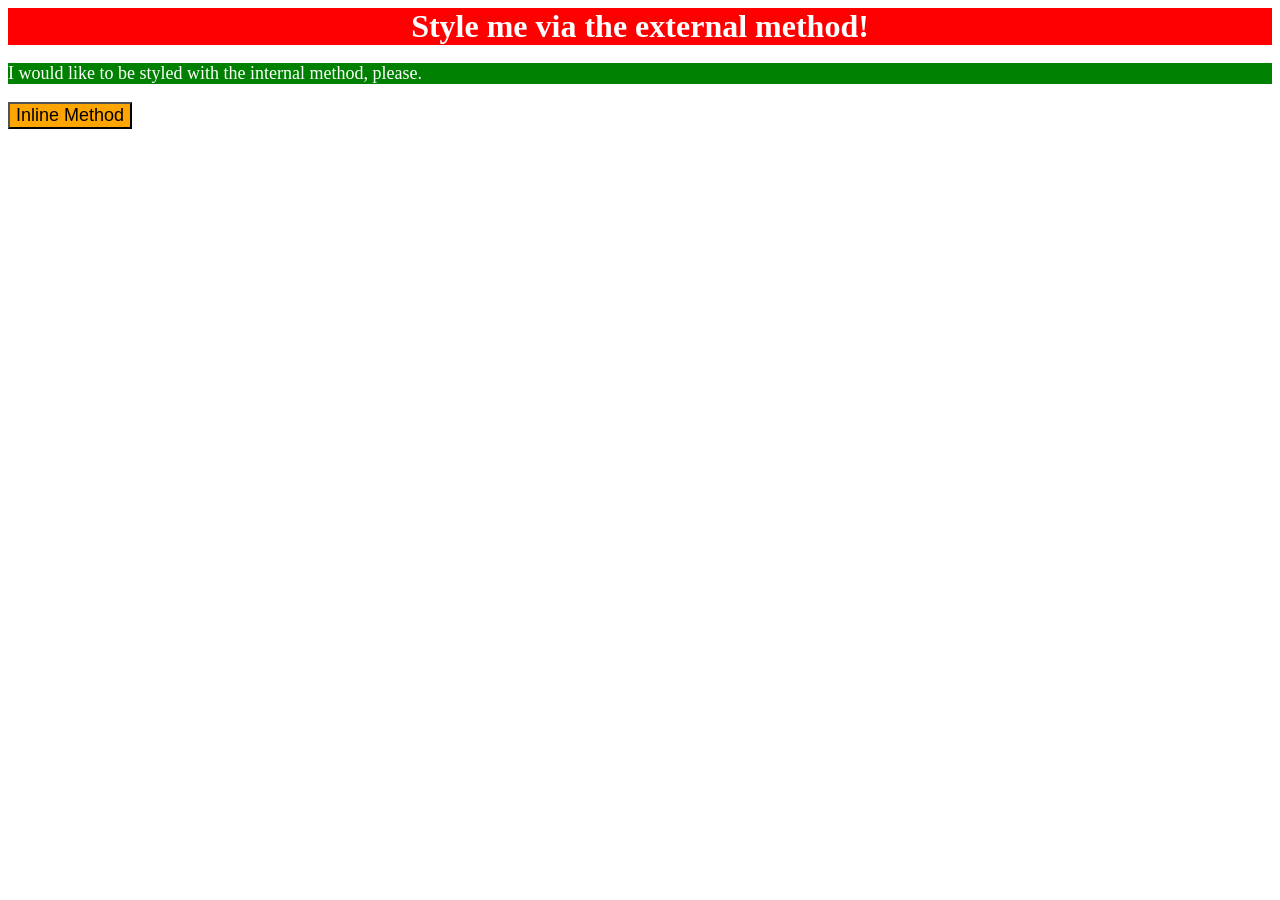
<file: foundations/01-css-methods/index.html>
<!DOCTYPE html>
<html lang="en">
  <head>
    <meta charset="UTF-8">
    <meta http-equiv="X-UA-Compatible" content="IE=edge">
    <meta name="viewport" content="width=device-width, initial-scale=1.0">
    <link rel="stylesheet" href="./styles.css">
    <title>Methods for Adding CSS</title>
    <style>
      p{
        background-color: green;
        color: white;
        font-size: 18px;
      }
    </style>
  </head>
  <body>
    <div>Style me via the external method!</div>
    <p>I would like to be styled with the internal method, please.</p>
    <button style="background-color: orange; font-size: 18px;">Inline Method</button>
  </body>
</html>
</file>
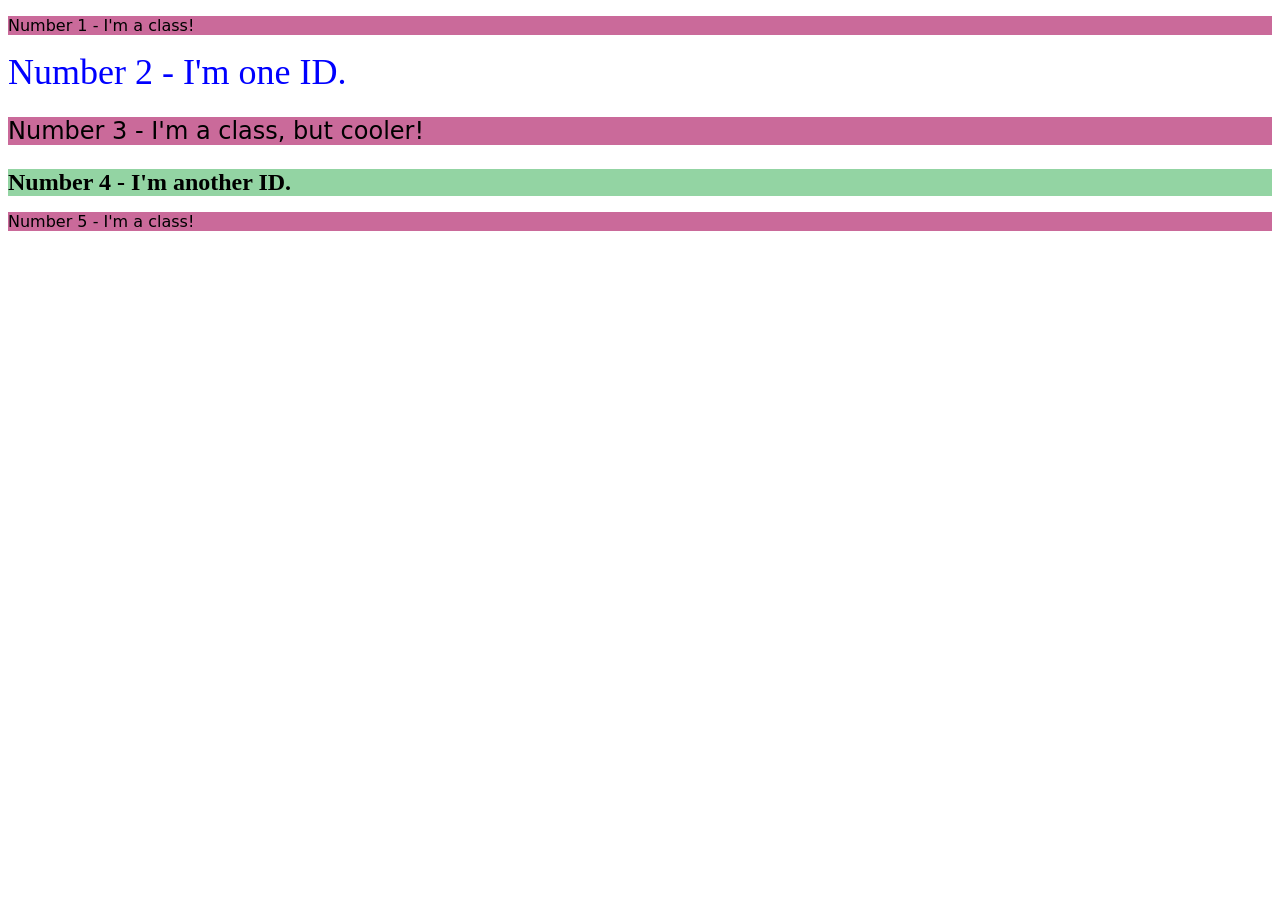
<file: foundations/02-class-id-selectors/index.html>
<!DOCTYPE html>
<html lang="en">
  <head>
    <meta charset="UTF-8">
    <meta http-equiv="X-UA-Compatible" content="IE=edge">
    <meta name="viewport" content="width=device-width, initial-scale=1.0">
    <title>Class and ID Selectors</title>
    <link rel="stylesheet" href="style.css">
  </head>
  <body>
    <p>Number 1 - I'm a class!</p>
    <div id="secele" >Number 2 - I'm one ID.</div>
    <p class="ffont">Number 3 - I'm a class, but cooler!</p>
    <div class="ffont col">Number 4 - I'm another ID.</div>
    <p>Number 5 - I'm a class!</p>
  </body>
</html>
</file>
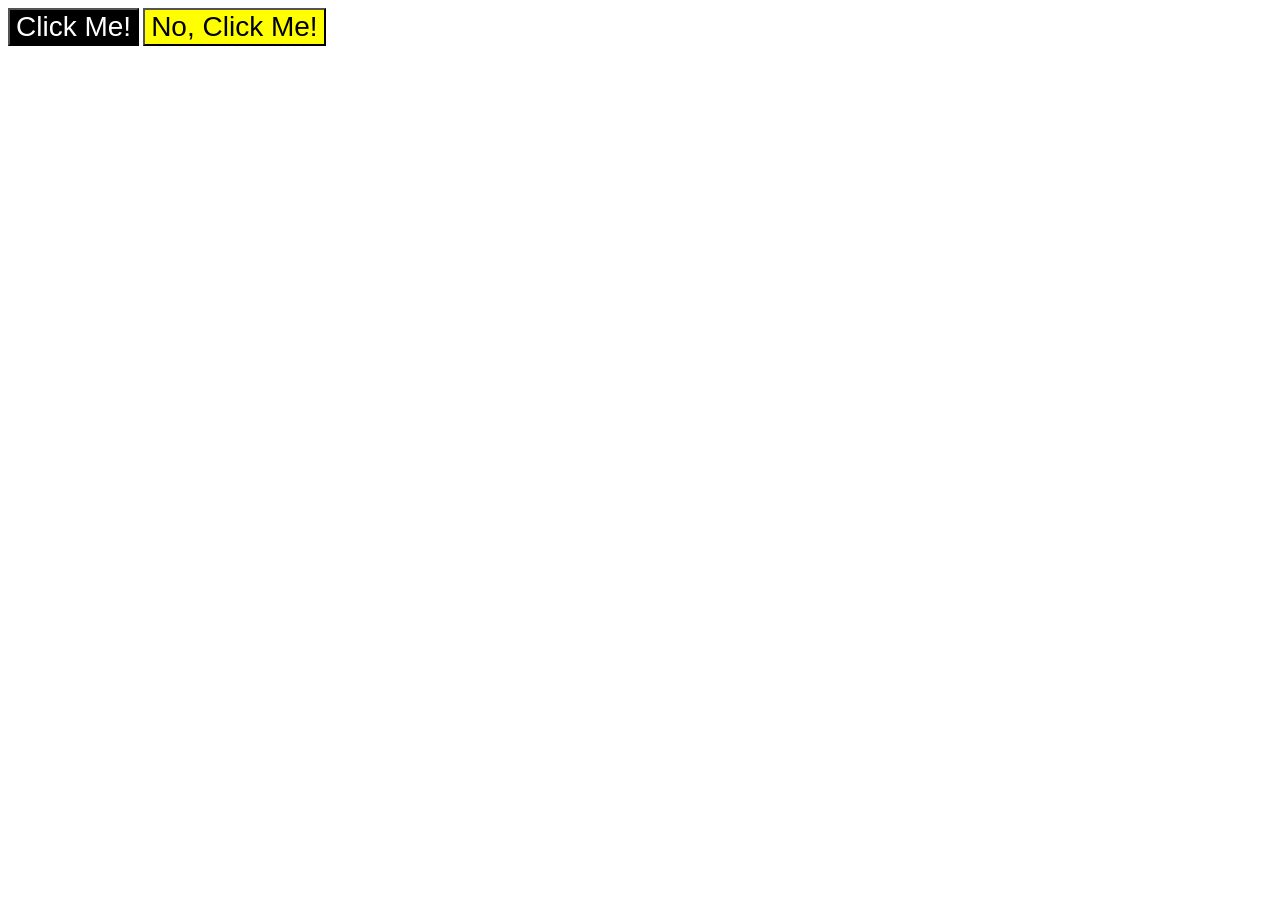
<file: foundations/03-grouping-selectors/index.html>
<!DOCTYPE html>
<html lang="en">
  <head>
    <meta charset="UTF-8">
    <meta http-equiv="X-UA-Compatible" content="IE=edge">
    <meta name="viewport" content="width=device-width, initial-scale=1.0">
    <title>Grouping Selectors</title>
    <link rel="stylesheet" href="style.css">
  </head>
  <body>
    <button class="left">Click Me!</button>
    <button class="right">No, Click Me!</button>
  </body>
</html>
</file>
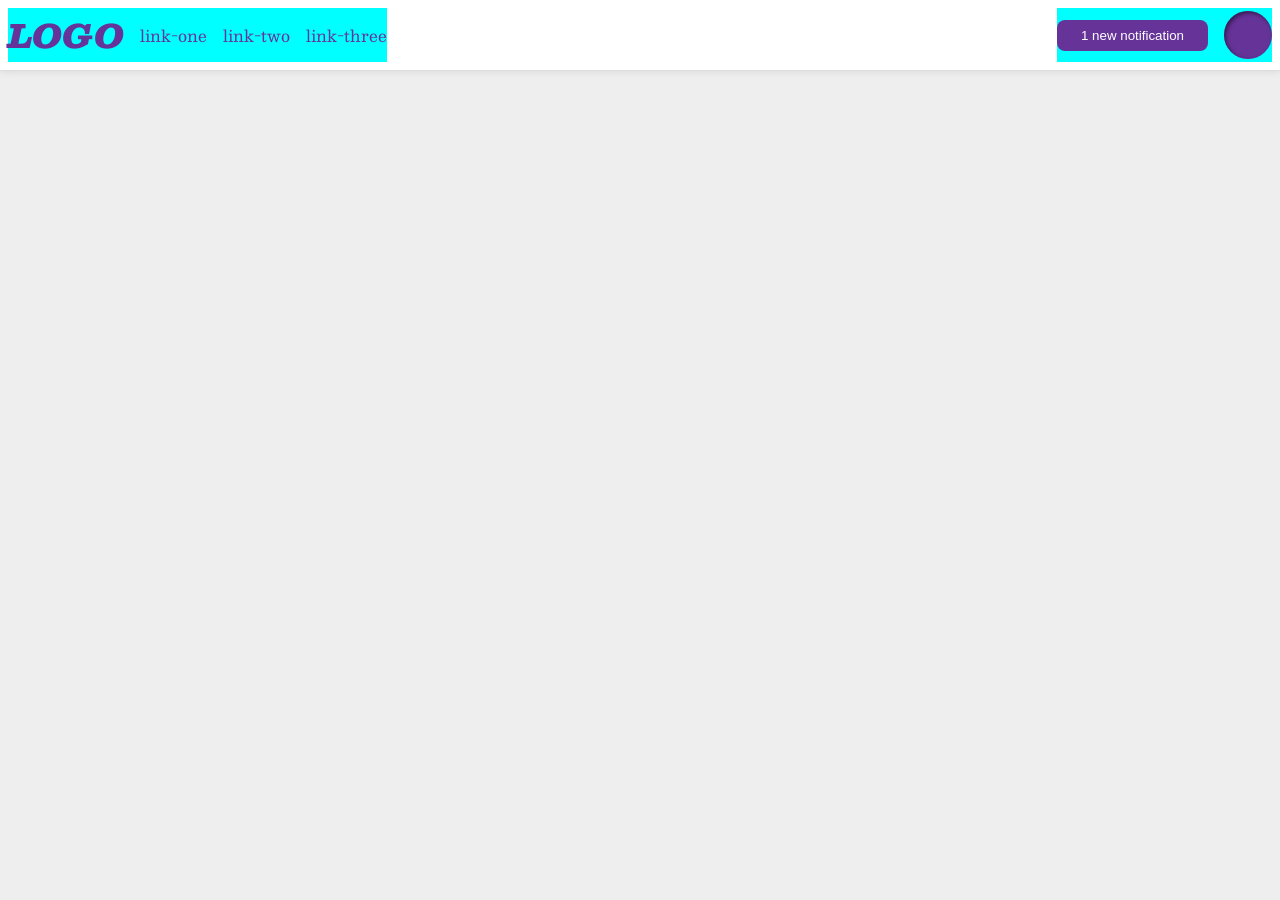
<file: foundations/flex/03-flex-header-2/index.html>
<!DOCTYPE html>
<html lang="en">
  <head>
    <meta charset="UTF-8">
    <meta http-equiv="X-UA-Compatible" content="IE=edge">
    <meta name="viewport" content="width=device-width, initial-scale=1.0">
    <title>Flex Header 2</title>
    <link rel="stylesheet" href="style.css">
  </head>
  <body>
    <div class="header">
      <div class="left">
        <div class="logo">
          LOGO
        </div>
        <ul class="links">
          <li><a href="https://google.com">link-one</a></li>
          <li><a href="https://google.com">link-two</a></li>
          <li><a href="https://google.com">link-three</a></li>
        </ul>  
      </div>
      <div class="right">
        <button class="notifications">
        1 new notification
        </button>
        <div class="profile-image"></div>
      </div> 
    </div>
  </body>
</html>
</file>
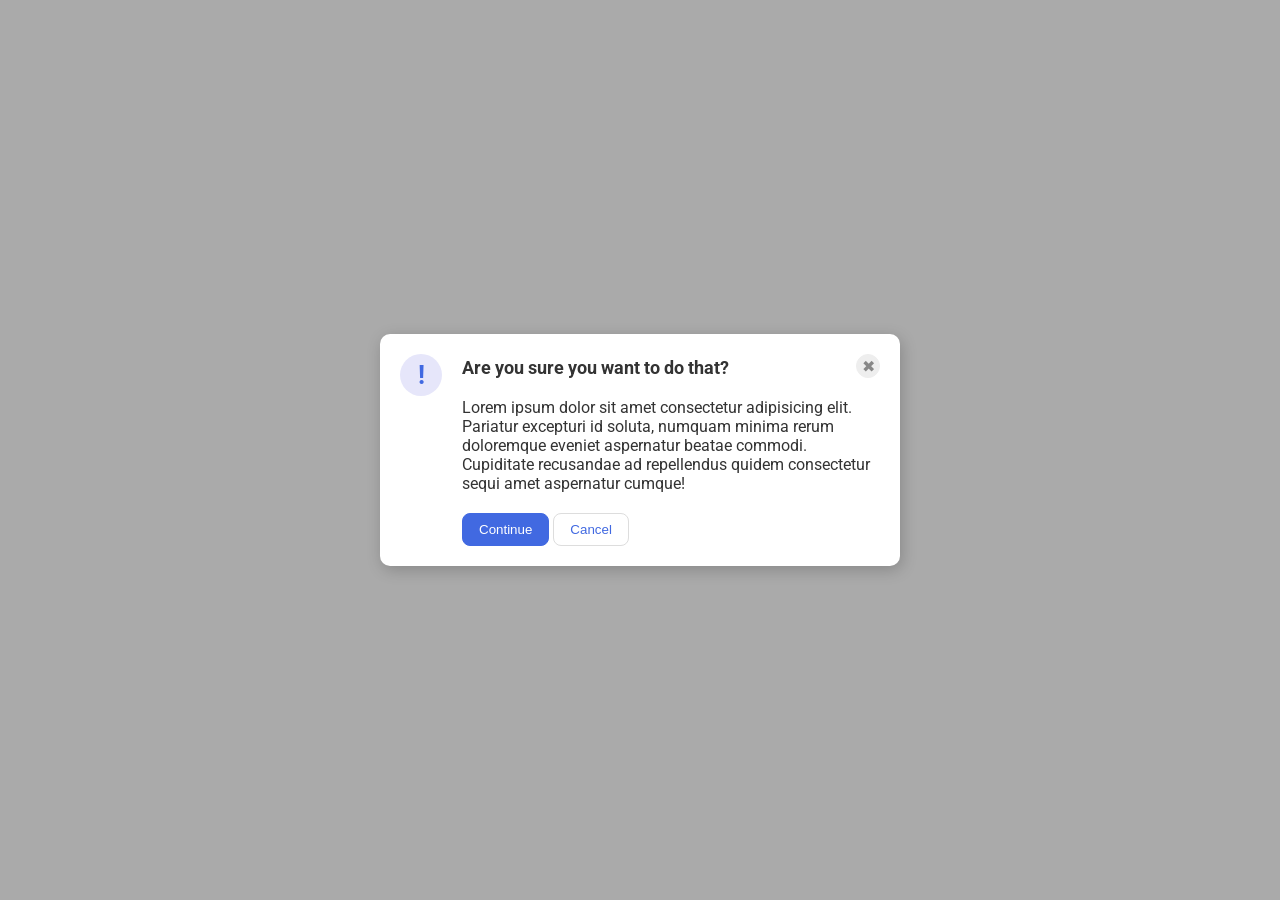
<file: foundations/flex/05-flex-modal/index.html>
<!DOCTYPE html>
<html lang="en">
  <head>
    <meta charset="UTF-8">
    <meta http-equiv="X-UA-Compatible" content="IE=edge">
    <meta name="viewport" content="width=device-width, initial-scale=1.0">
    <link rel="stylesheet" href="style.css">
    <title>Modal</title>
  </head>
  <body>
    <div class="modal">
      <div class="icon">!</div>
      <div class="upper">       
          <div class="header">
            <b>Are you sure you want to do that?</b>
            <button class="close-button">✖</button>
          </div>
        <div class="text">Lorem ipsum dolor sit amet consectetur adipisicing elit. Pariatur excepturi id soluta, numquam minima rerum doloremque eveniet aspernatur beatae commodi. Cupiditate recusandae ad repellendus quidem consectetur sequi amet aspernatur cumque!</div>
        <div class="buttns">
          <button class="continue">Continue</button>
          <button class="cancel">Cancel</button>
        </div>
      </div>
    </div>
  </body>
</html>
</file>
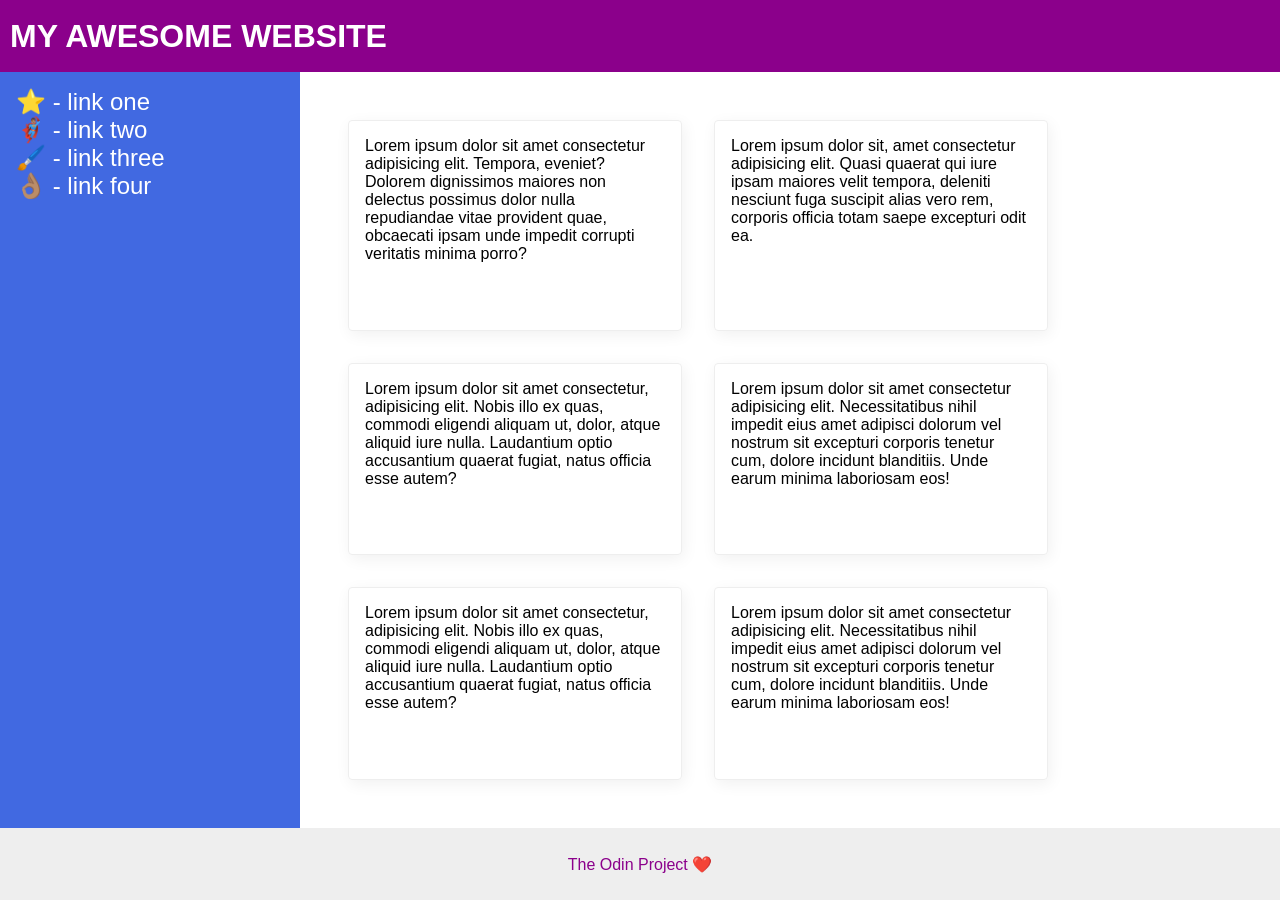
<file: foundations/flex/07-flex-layout-2/index.html>
<!DOCTYPE html>
<html lang="en">
  <head>
    <meta charset="UTF-8">
    <meta http-equiv="X-UA-Compatible" content="IE=edge">
    <meta name="viewport" content="width=device-width, initial-scale=1.0">
    <title>The Holy Grail</title>
    <link rel="stylesheet" href="style.css">
  </head>
  <body>
    <div class="header">
      MY AWESOME WEBSITE
    </div>
    <div class="content">
      <div class="sidebar">
        <ul>
          <li><a href="#">⭐ - link one</a></li>
          <li><a href="#">🦸🏽‍♂️ - link two</a></li>
          <li><a href="#">🖌️ - link three</a></li>
          <li><a href="#">👌🏽 - link four</a></li>
        </ul>
      </div>
      <div class="cards">
        <div class="card">Lorem ipsum dolor sit amet consectetur adipisicing elit. Tempora, eveniet? Dolorem dignissimos maiores non delectus possimus dolor nulla repudiandae vitae provident quae, obcaecati ipsam unde impedit corrupti veritatis minima porro?</div>
        <div class="card">Lorem ipsum dolor sit, amet consectetur adipisicing elit. Quasi quaerat qui iure ipsam maiores velit tempora, deleniti nesciunt fuga suscipit alias vero rem, corporis officia totam saepe excepturi odit ea.</div>
        <div class="card">Lorem ipsum dolor sit amet consectetur, adipisicing elit. Nobis illo ex quas, commodi eligendi aliquam ut, dolor, atque aliquid iure nulla. Laudantium optio accusantium quaerat fugiat, natus officia esse autem?</div>
        <div class="card">Lorem ipsum dolor sit amet consectetur adipisicing elit. Necessitatibus nihil impedit eius amet adipisci dolorum vel nostrum sit excepturi corporis tenetur cum, dolore incidunt blanditiis. Unde earum minima laboriosam eos!</div>
        <div class="card">Lorem ipsum dolor sit amet consectetur, adipisicing elit. Nobis illo ex quas, commodi eligendi aliquam ut, dolor, atque aliquid iure nulla. Laudantium optio accusantium quaerat fugiat, natus officia esse autem?</div>
        <div class="card">Lorem ipsum dolor sit amet consectetur adipisicing elit. Necessitatibus nihil impedit eius amet adipisci dolorum vel nostrum sit excepturi corporis tenetur cum, dolore incidunt blanditiis. Unde earum minima laboriosam eos!</div>
      </div>
    </div>
    <div class="footer">
      The Odin Project ❤️
    </div>
  </body>
</html>
</file>
<file: foundations/01-css-methods/styles.css>
div{
    background-color: red;
    color: white;
    font-size: 32px;
    text-align: center;
    font-weight: bold;
}
</file>
<file: foundations/02-class-id-selectors/style.css>
p{
    background-color: rgb(202, 106, 154);
    font-family: Verdana,"DejaVu Sans", sans-serif;
}
#secele{
    color: blue; 
    font-size: 36px;
}
.ffont{
    font-size: 24px;
}
.ffont.col{
    background-color:hsla(135, 43%, 58%, 0.705);
    font-weight: bold;
}
</file>
<file: foundations/03-grouping-selectors/style.css>
.left,.right{
    font-size: 28px;
    font-family: Helvetica,"Times New Roman",sans-serif;
}
.left{
    background-color: black;
    color: white;
}
.right{
    background-color: yellow;
    
}
</file>
<file: foundations/flex/03-flex-header-2/style.css>
/* this is some magical font-importing.  
you'll learn about it later. */
@import url('https://fonts.googleapis.com/css2?family=Besley:ital,wght@0,400;1,900&display=swap');

body {
  margin: 0;
  background: #eee;
  font-family: Besley, serif;
}

.header {
  background: white;
  border-bottom: 1px solid #ddd;
  box-shadow: 0 0 8px rgba(0,0,0,.1);
  display: flex;
  justify-content: space-between;
  padding: 8px;;
}

.profile-image {
  background: rebeccapurple;
  box-shadow: inset 2px 2px 4px rgba(0,0,0,.5);
  border-radius: 50%;
  width: 48px;
  height: 48px;
}

.logo {
  color: rebeccapurple;
  font-size: 32px;
  font-weight: 900;
  font-style: italic;
}

.left,.right{
  display: flex;
  background-color: aqua;
  align-items: center;
  gap: 16px;
}

button {
  border: none;
  border-radius: 8px;
  background: rebeccapurple;
  color: white;
  padding: 8px 24px;
}

a {
  /* this removes the line under our links */
  text-decoration: none;
  color: rebeccapurple;
}

ul {
  list-style-type: none;
  display: flex;
  margin:0;
  padding:0;
  gap: 16px;
}
</file>
<file: foundations/flex/05-flex-modal/style.css>
@import url('https://fonts.googleapis.com/css2?family=Roboto:wght@400;700&display=swap');

html, body {
  height: 100%;
}

body {
  font-family: Roboto, sans-serif;
  margin: 0;
  background: #aaa;
  color: #333;
  /* I'll give you this one for free lol */
  display: flex;
  align-items: center;
  justify-content: center;
}

.modal {
  background: white;
  width: 480px;
  border-radius: 10px;
  box-shadow: 2px 4px 16px rgba(0,0,0,.2);
  display: flex;
  padding: 20px;
  gap:20px;
}
.upper{
  display: flex;
  flex-direction: column;
  justify-content: space-between;
  gap: 20px;
}
.header{
  display: flex;
  justify-content: space-between;
  font-size: large;
  align-items: flex-end;
}

.icon {
  color: royalblue;
  font-size: 26px;
  font-weight: 700;
  background: lavender;
  width: 42px;
  height: 42px;
  border-radius: 50%;
  display: flex;
  align-items: center;
  justify-content: center;
  flex-shrink: 0;
}

.close-button {
  background: #eee;
  border-radius: 50%;
  color: #888;
  font-weight: 400;
  font-size: 16px;
  height: 24px;
  width: 24px;
  display: flex;
  align-items: center;
  justify-content: center;
  border: 1px solid #eee;
  padding: 0;
}

button {
  cursor: pointer;
  padding: 8px 16px;
  border-radius: 8px;
}

button.continue {
  background: royalblue;
  border: 1px solid royalblue;
  color: white;
}

button.cancel {
  background: white;
  border: 1px solid #ddd;
  color: royalblue;
}
</file>
<file: foundations/flex/07-flex-layout-2/style.css>
body {
  font-family: -apple-system, BlinkMacSystemFont, 'Segoe UI', Roboto, Oxygen, Ubuntu, Cantarell, 'Open Sans', 'Helvetica Neue', sans-serif;
  margin: 0;
  min-height: 100vh;
  display: flex;
  flex-direction: column;
}

.header {
  height: 72px;
  background: darkmagenta;
  color: white;
  display: flex;
  align-items: center;
  font-size: 32px;
  font-weight: 900;
  padding: 0px 10px;
}

.footer {
  height: 72px;
  background: #eee;
  color: darkmagenta;
  display: flex;
  align-items: center;
  justify-content: center;
}
.content{
  display:flex;
  flex: 1;
}

.sidebar {
  width: 300px;
  background: royalblue;
  box-sizing: border-box;
  flex-shrink: 0;
  padding: 16px;
}

.card {
  border: 1px solid #eee;
  box-shadow: 2px 4px 16px rgba(0,0,0,.06);
  border-radius: 4px;
  padding:16px;
  width: 300px;
}

.cards{
  display: flex;
  flex-wrap: wrap;
  gap: 32px;
  padding: 48px;
}
ul {
  list-style-type: none;
  margin: 0;
  padding: 0;
}
a {
  color: white;
  text-decoration: none;
  font-size: 24px;
}
</file>
